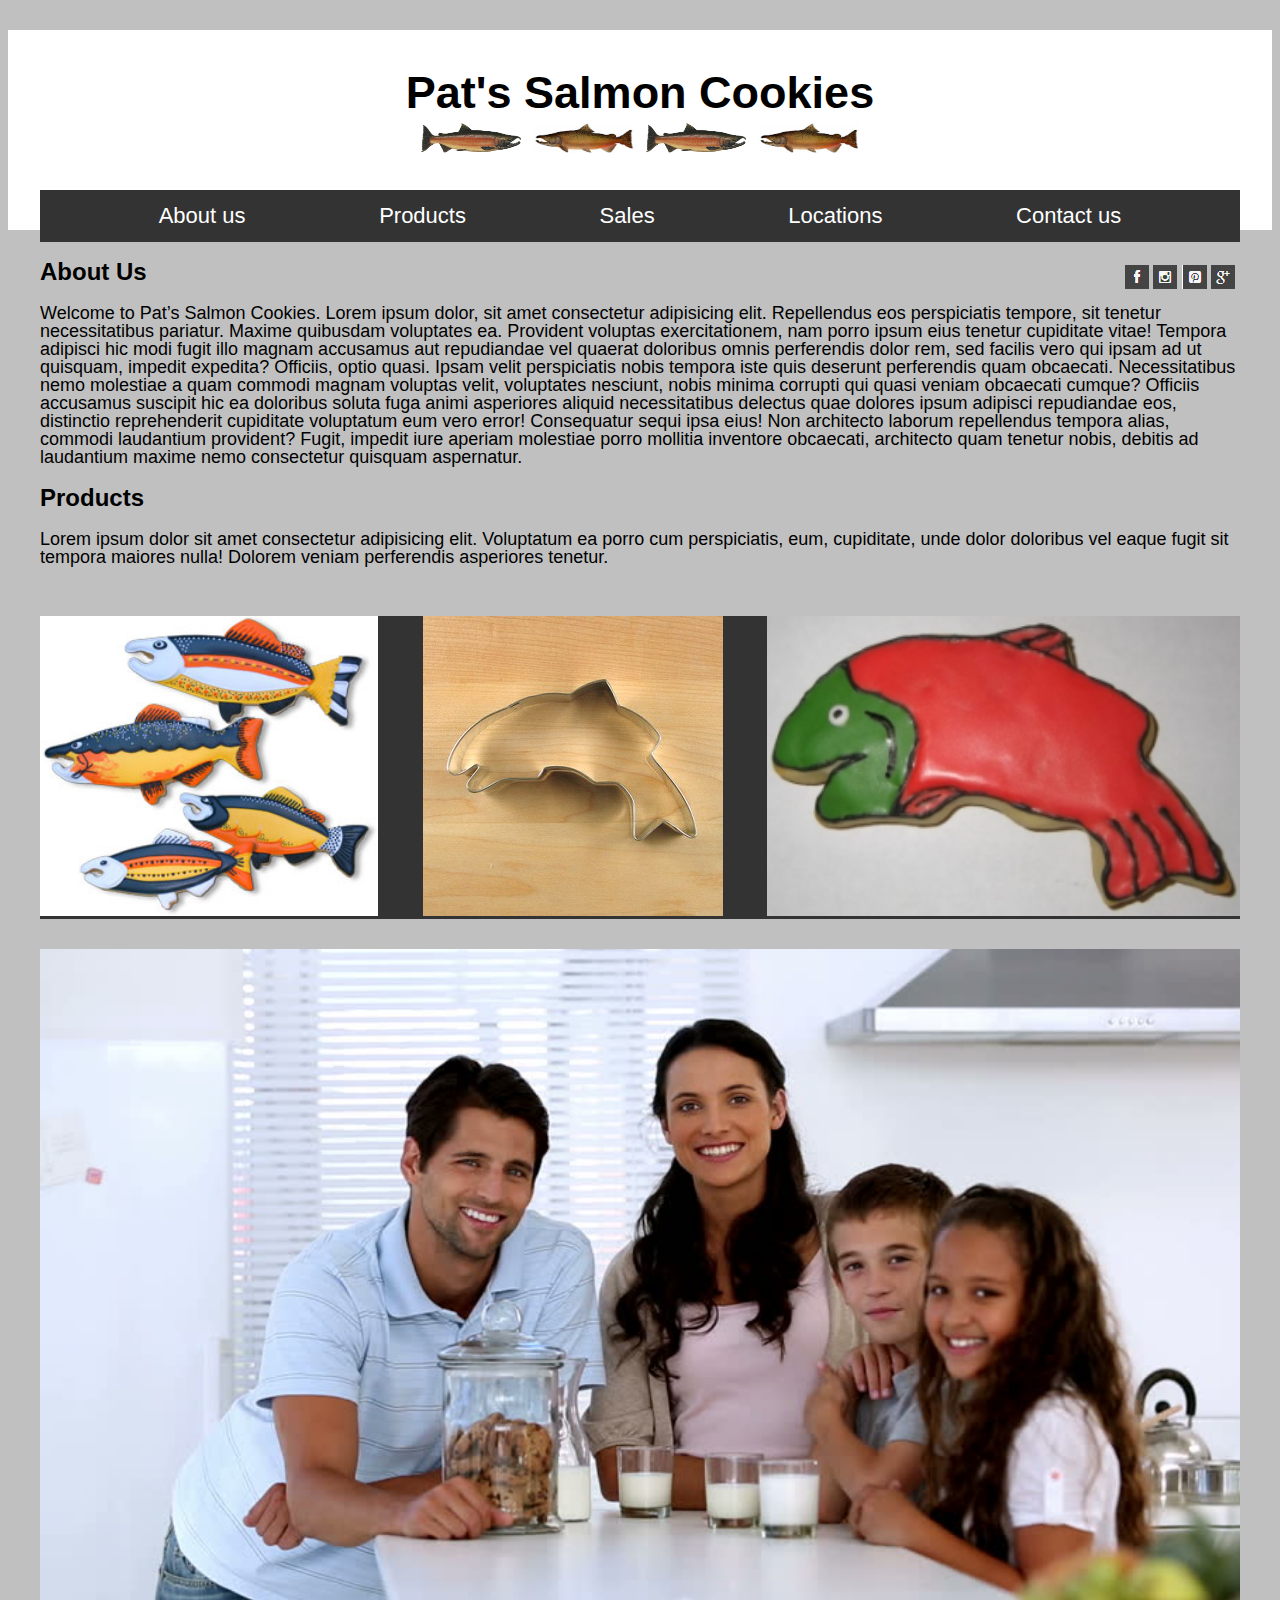
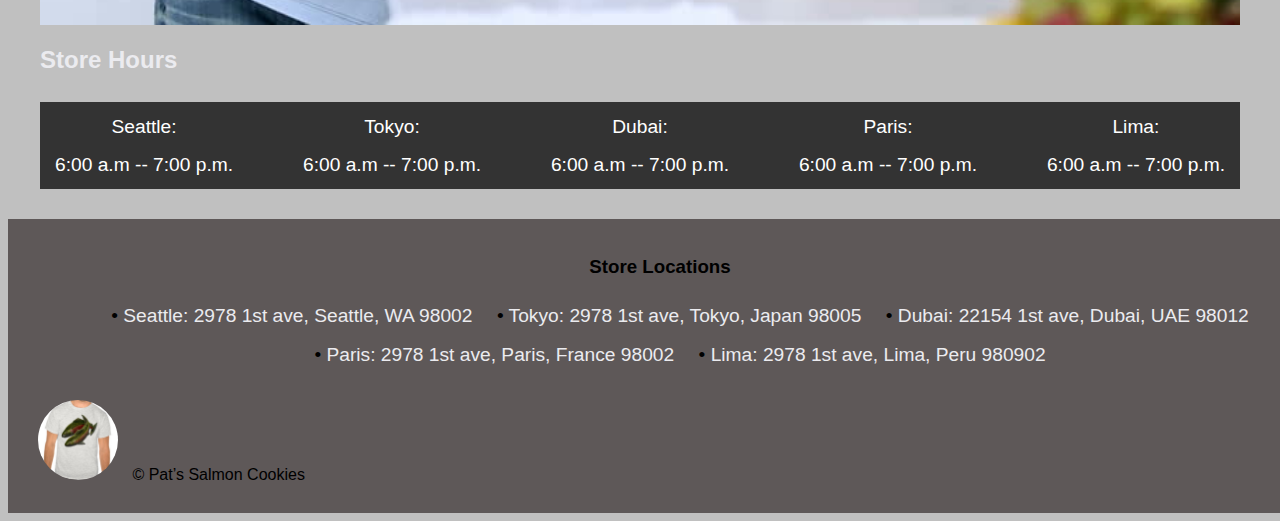
<file: index.html>
<!DOCTYPE html>
<html lang="en">

<head>
  <title>Pat's Salmon Cookies</title>
  <link rel="stylesheet" href="css/reset.css">
  <link rel="stylesheet" href="css/style.css">
  <link rel="preconnect" href="https://fonts.googleapis.com">
  <link rel="preconnect" href="https://fonts.gstatic.com" crossorigin>
  <link href="https://fonts.googleapis.com/css2?family=Poppins&display=swap" rel="stylesheet">
  <link href="https://fonts.googleapis.com/css2?family=Archivo&display=swap" rel="stylesheet">
  <link rel="icon" href="./img/frosted-cookie.jpg" type="image/x-icon">
</head>

<body>
  <header>
    <h1>Pat's Salmon Cookies
      <section>
        <!-- <img src="./img/salmon.png" alt="salmon fish" style="width: 90px; height: 30px;"> -->
        <!-- <img src="./img/salmon.png" alt="salmon fish" style="width: 90px; height: 30px;"> -->
        <img src="./img/salmon.png" alt="salmon fish" style="width: 100px; height: 30px;">
        <img src="./img/chinook.jpg" alt="salmon fish" style="width: 100px; height: 30px;">
        <img src="./img/salmon.png" alt="salmon fish" style="width: 100px; height: 30px;">
        <img src="./img/chinook.jpg" alt="salmon fish" style="width: 100px; height: 30px;">
      </section>
    </h1>
    <nav>
      <ul>
        <li><a href="#Aboutus">About us</a></li>
        <li><a href="#Products">Products</a></li>
        <li><a href="table.html">Sales</a></li>
        <li><a href="#location">Locations</a></li>
        <li><a href="contact.html">Contact us</a></li>
      </ul>

    </nav>
  </header>

  <main>
    <section>
      <img src="./img/fb-icon.png" alt="salmon fish">
      <img src="./img/insta-icon.png" alt="salmon fish">
      <img src="./img/pint-icon.png" alt="salmon fish">
      <img src="./img/gp-icon.png" alt="salmon fish">
    </section>

    <h2>About Us</h2>

    <p>Welcome to Pat’s Salmon Cookies. Lorem ipsum dolor, sit amet consectetur adipisicing elit. Repellendus eos
      perspiciatis tempore, sit tenetur necessitatibus pariatur. Maxime quibusdam voluptates ea. Provident voluptas
      exercitationem, nam porro ipsum eius tenetur cupiditate vitae!
      Tempora adipisci hic modi fugit illo magnam accusamus aut repudiandae vel quaerat doloribus omnis perferendis
      dolor rem, sed facilis vero qui ipsam ad ut quisquam, impedit expedita? Officiis, optio quasi.
      Ipsam velit perspiciatis nobis tempora iste quis deserunt perferendis quam obcaecati. Necessitatibus nemo
      molestiae a quam commodi magnam voluptas velit, voluptates nesciunt, nobis minima corrupti qui quasi veniam
      obcaecati cumque?
      Officiis accusamus suscipit hic ea doloribus soluta fuga animi asperiores aliquid necessitatibus delectus quae
      dolores ipsum adipisci repudiandae eos, distinctio reprehenderit cupiditate voluptatum eum vero error!
      Consequatur sequi ipsa eius!
      Non architecto laborum repellendus tempora alias, commodi laudantium provident? Fugit, impedit iure aperiam
      molestiae porro mollitia inventore obcaecati, architecto quam tenetur nobis, debitis ad laudantium maxime nemo
      consectetur quisquam aspernatur.</p>

    <h2>Products</h2>
    <p>Lorem ipsum dolor sit amet consectetur adipisicing elit. Voluptatum ea porro cum perspiciatis, eum, cupiditate,
      unde dolor doloribus vel eaque fugit sit tempora maiores nulla! Dolorem veniam perferendis asperiores tenetur.</p>
    <nav>
      <ul>
        <li><img src="./img/fish.jpg" alt="photo" height="300"></li>
        <li><img src="./img/cutter.jpeg" alt="photo" height="300"></li>
        <li><img src="./img/frosted-cookie.jpg" alt="photo" height="300"></li>
      </ul>
    </nav>

    <div>
      <img src="./img/family.jpg" alt="photo">
      <h2><a id="hours">Store Hours</a></h2>
      <ul>
        <li><a href="#">Seattle: <br><br>6:00 a.m -- 7:00 p.m.</a></li>
        <li><a href="#">Tokyo: <br><br>6:00 a.m -- 7:00 p.m.</a></li>
        <li><a href="#">Dubai: <br><br>6:00 a.m -- 7:00 p.m.</a></li>
        <li><a href="#">Paris: <br><br>6:00 a.m -- 7:00 p.m.</a></li>
        <li><a href="#">Lima: <br><br>6:00 a.m -- 7:00 p.m.</a></li>
      </ul>
    </div>
  </main>
  <footer>
    <div>
      <h3 style="text-align: center; " id="location">Store Locations </h3>
      <!-- <button onclick="location.href='./contact.html'" type="button">  
         Contact us</button> -->
      <ul>
        <li><a
            href="https://www.google.com/maps/place/Domino's+Pizza/@47.6027148,-122.3636476,14z/data=!4m9!1m2!2m1!1s2978+1st+ave,+Seattle,+WA+98002!3m5!1s0x5490154ff17d362b:0xacf544c7af48ffa3!8m2!3d47.6177844!4d-122.3534516!15sCh8yOTc4IDFzdCBhdmUsIFNlYXR0bGUsIFdBIDk4MDAyWh8iHTI5NzggMXN0IGF2ZSBzZWF0dGxlIHdhIDk4MDAykgEWcGl6emFfZGVsaXZlcnlfc2VydmljZQ">Seattle:
            2978 1st ave, Seattle, WA 98002</a></li>
        <li><a href="https://www.google.com/maps">Tokyo: 2978 1st ave, Tokyo, Japan 98005</a></li>
        <li><a href="https://www.google.com/maps">Dubai: 22154 1st ave, Dubai, UAE 98012</a></li>
        <li><a href="https://www.google.com/maps">Paris: 2978 1st ave, Paris, France 98002</a></li>
        <li><a href="https://www.google.com/maps">Lima: 2978 1st ave, Lima, Peru 980902</a></li>
      </ul>
      <li><img src="./img/shirt.jpg" alt="photo" height="80"></li>
      &copy; Pat’s Salmon Cookies
    </div>

  </footer>
</body>

</html>
</file>
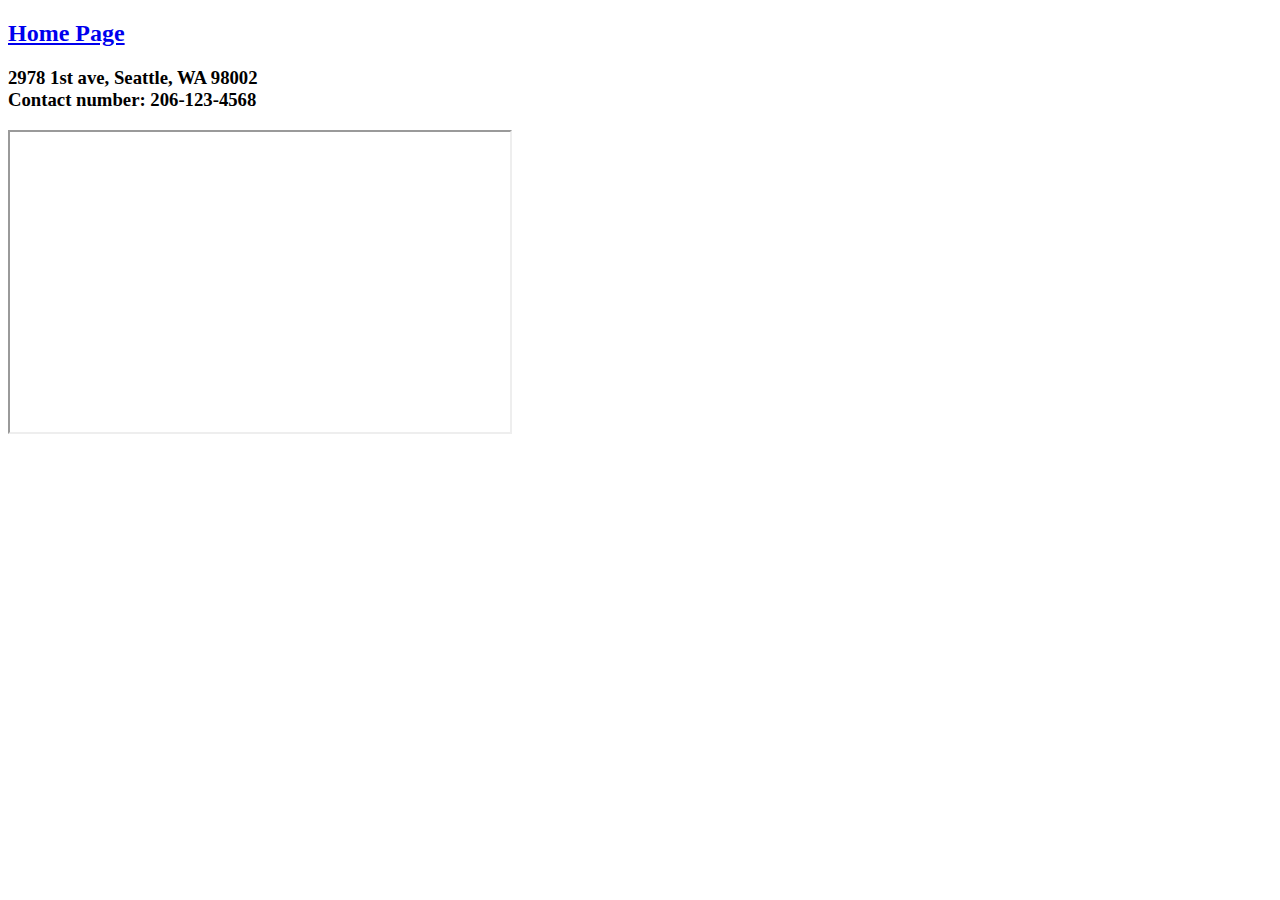
<file: contact.html>
<!DOCTYPE html>
<html lang="en">
  <style>
    table, th, td {
      border:1px solid black;
    
    }
    </style>
<head>
  <meta charset="UTF-8">
  <meta http-equiv="X-UA-Compatible" content="IE=edge">
  <meta name="viewport" content="width=device-width, initial-scale=1.0">
  <title>Cookie-stand</title>
</head>
<body>
  <h2><a href="index.html">Home Page</a></h2>
  <div id="cookieSection"></div>
  <h3>
  2978 1st ave, Seattle, WA 98002 <br>
  Contact number: 206-123-4568 </h3>
</body>
<iframe src="https://goo.gl/maps/ijeXVNtfdYVSLEgXA" width="500" height="300"></iframe>
<!-- <script src="js/app.js"></script> -->
</html>
</file>
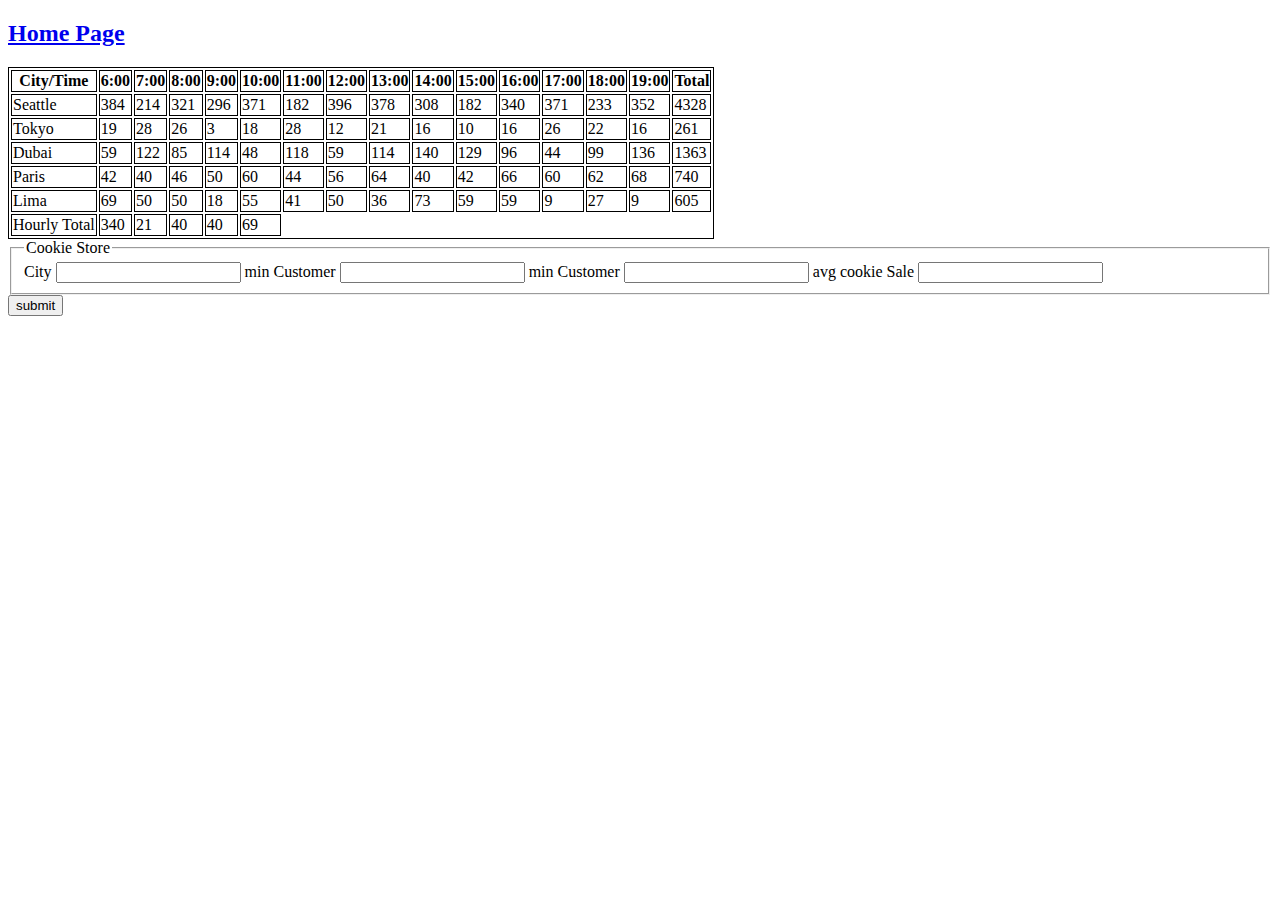
<file: table.html>
<!DOCTYPE html>
<html lang="en">
<style>
  table,
  th,
  td {
    border: 1px solid black;
  }
</style>

<head>
  <meta charset="UTF-8">
  <meta http-equiv="X-UA-Compatible" content="IE=edge">
  <meta name="viewport" content="width=device-width, initial-scale=1.0">
  <title>Cookie-stand</title>
</head>

<body>
  <h2><a href="index.html">Home Page</a></h2>
  <div id="cookieSection"></div>
  <main>
    <form id="my-Form">
      <fieldset>
        <legend>Cookie Store</legend>

        <label for="city">City</label>
        <input id="city" type="text" name="city">
        <label for="minCust">min Customer</label>
        <input id ="minCust" type="text" name="minCust">
        <label for="maxCust">min Customer</label>
        <input id ="maxCust" type="text" name="maxCust">
        <label for="ave">avg cookie Sale</label>
        <input id ="ave" type="text" name="ave">

      </fieldset>
      <button type="submit">submit</button>
    </form>
  </main>

</body>
<script src="js/app.js"></script>

</html>
</file>
<file: css/style.css>
body {
  font-family: 'Franklin Gothic Medium', 'Arial Narrow', Arial, sans-serif;
  background-color:#C0C0C0;
}

header {
  width: 100%;
  background-color: #ffffff;
  height: 200px;
  margin-bottom: 30px;
}
header h1 {
  text-align: center;
  font-family: sans-serif, 'Arial Narrow', 'Franklin Gothic Medium', Arial, ;
  font-size: 45px;
  padding-top: 40px;
}

nav {
  width: 1200px;
  margin: auto;
}

nav ul {
  list-style-type: none;
  margin: 0;
  padding: 0;
  overflow: hidden;
  background-color: #333333;
}

nav ul li a {
  display: block;
  color: white;
  text-align: center;
  padding: 15px;
  text-decoration: none;
}

nav ul li:hover {
  background-color: #532c25;
  transform: scale(1.1);
}


header nav ul {
  display: flex;
  justify-content: space-evenly;
  font-size: 22px;
}

a {
  text-decoration: none;
  color:#ebebef;
}



main {
  width: 1200px;
  margin: auto;
}

main section {
  float: right;
  margin: 5px;
}

main nav {
  margin-top: 50px;
}

main ul {
  display: flex;
  justify-content: space-between;
  margin-top: 30px;
  margin-bottom: 30px;
  padding-left: 0px;
  background-color:#333333;
}

p {
  font-size: large;
  white-space: 10px;
}

main div img {
  width: 1200px;
}

  body main div li a {
  font-size: larger;
  background-color:#333333;
  display: inline-block;
  color: white;
  text-align: center;
  padding: 15px;
  text-decoration: none;
} 

footer {
  width:100%;
  border: 10px;
  height: auto;
  padding: 20px;
  background-color: #5e5858;
}

footer ul {
  text-align: center;
  height: max-content;
}

footer ul li:before {
  content: "• "
}

footer li {
  display: inline-block;
  justify-content: space-between;
  font-size: larger;
  position:static ;
  margin: 10px;
}

button {
  float: left;
  font-size: larger;
}

button:hover {
  background-color: #895C44;
  transform: scale(1.2);
}

div li img {
  border-radius: 100%;
}
</file>
